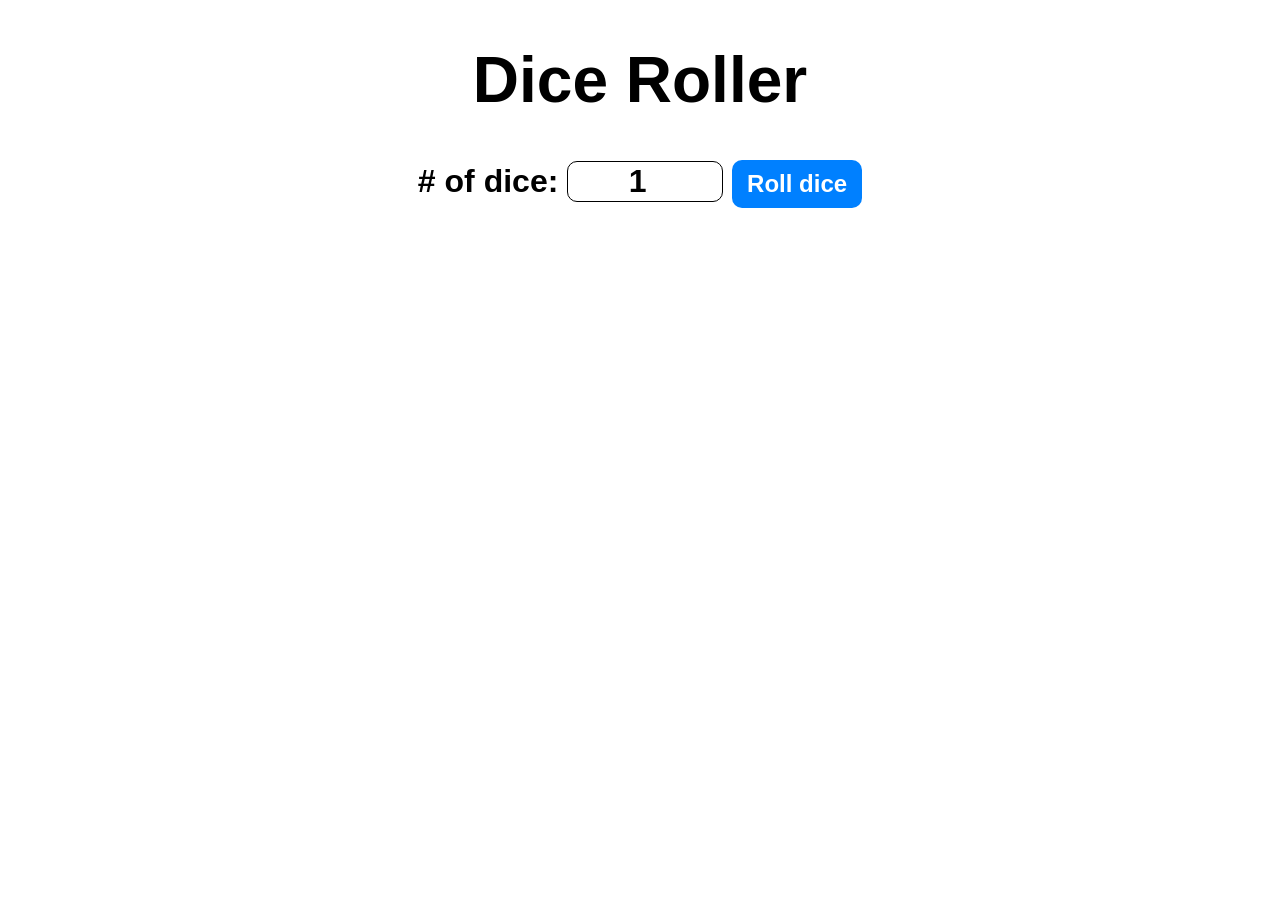
<file: dice roller program/index.html>
<!DOCTYPE html>
<html lang="en">
<head>
    <meta charset="UTF-8">
    <meta name="viewport" content="width=device-width, initial-scale=1.0">
    <link rel="stylesheet" href="style.css">
    <title>Dice Roller</title>
</head>
<body>

    <div id="container">
        <h1>Dice Roller</h1>
        <label># of dice:</label>
        <input type="number" value="1" min="1" id="numOfDice">
        <button onclick="rollDice()">Roll dice</button>
        <div id="diceResult"></div>
        <div id="diceImages"></div>
    </div>



    <script src="script.js"></script>
</body>
</html>
</file>
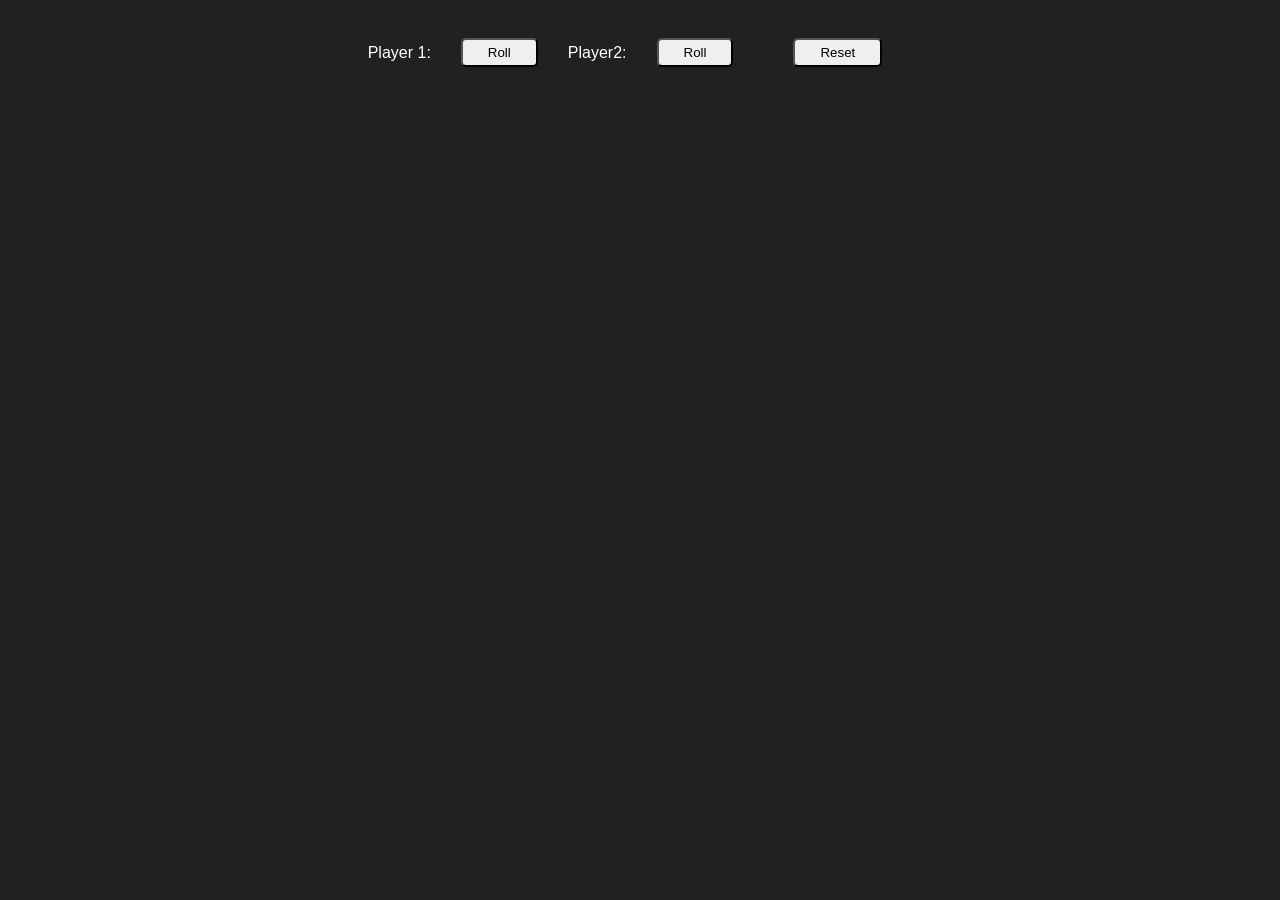
<file: dice/index.html>
<!DOCTYPE html>
<html lang="en">
<head>
    <meta charset="UTF-8">
    <meta name="viewport" content="width=device-width, initial-scale=1.0">
    <link rel="stylesheet" href="style.css">
    <title>Document</title>
</head>
<body>

    <div class="all">
        <label for="playerRoll1">Player 1:</label>
        <button id="playerRoll1">Roll</button><br>

        <label for="playerRoll2">Player2: </label>
        <button id="playerRoll2">Roll</button><br>
        <button id="reset">Reset</button>
    </div>
    <div class="results">
        <p id="result1"></p>
        <p id="result2"></p>
    </div>
    <p id="winnerPlayer"></p>

    <script src="script.js"></script>
</body>
</html>
</file>
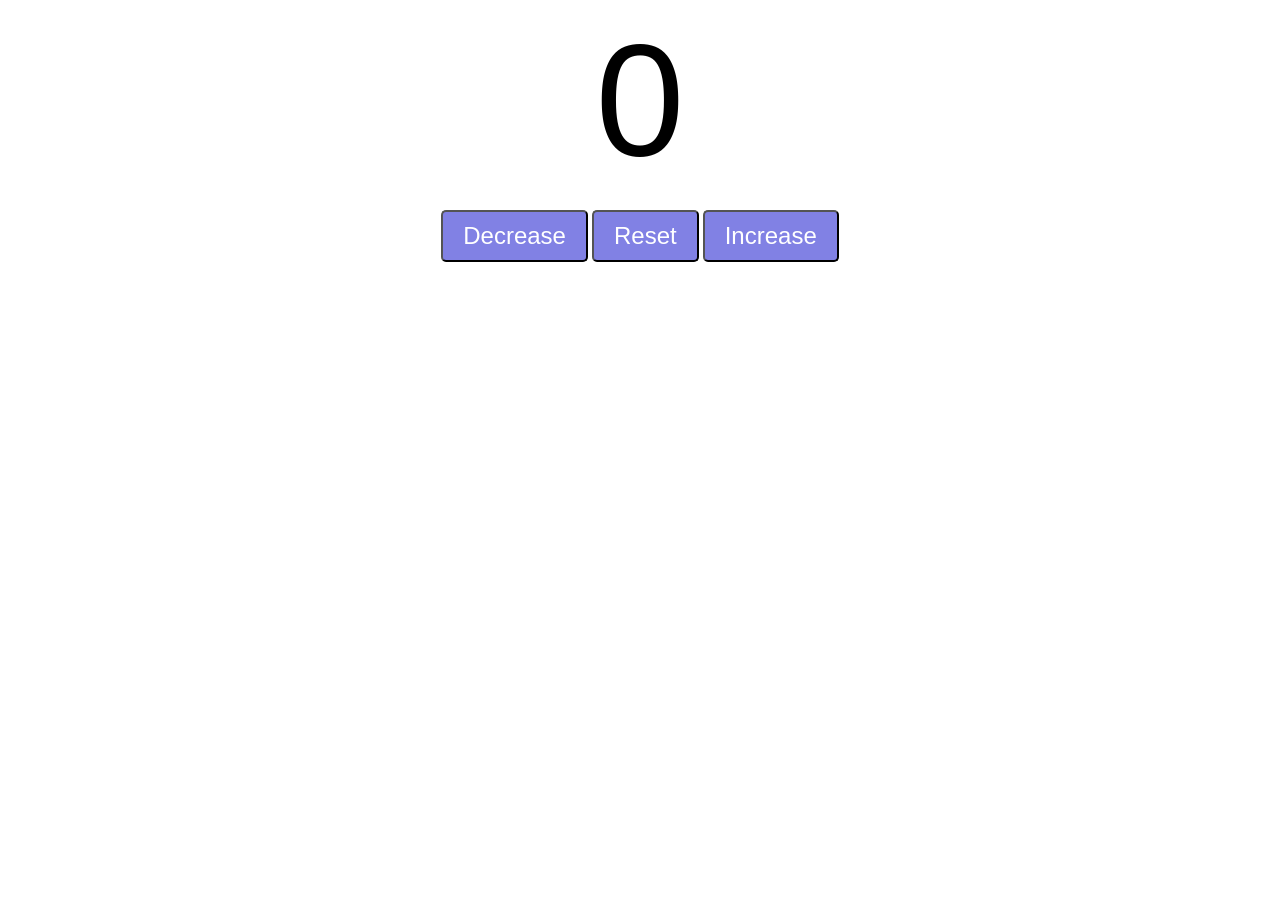
<file: első/index.html>
<!DOCTYPE html>
<html lang="en">
<head>
    <meta charset="UTF-8">
    <meta name="viewport" content="width=device-width, initial-scale=1.0">
    <link rel="stylesheet" href="index.css">
    <title>Document</title>
</head>
<body>

    <label id="countLabel">0</label><br>
    <div id="btnContainer">
        <button class="buttons" id="decreaseBtn">Decrease</button>
        <button class="buttons" id="resetBtn">Reset</button>
        <button class="buttons" id="increaseBtn">Increase</button>
    
    </div>


    <script src="script.js"></script>
</body>
</html>
</file>
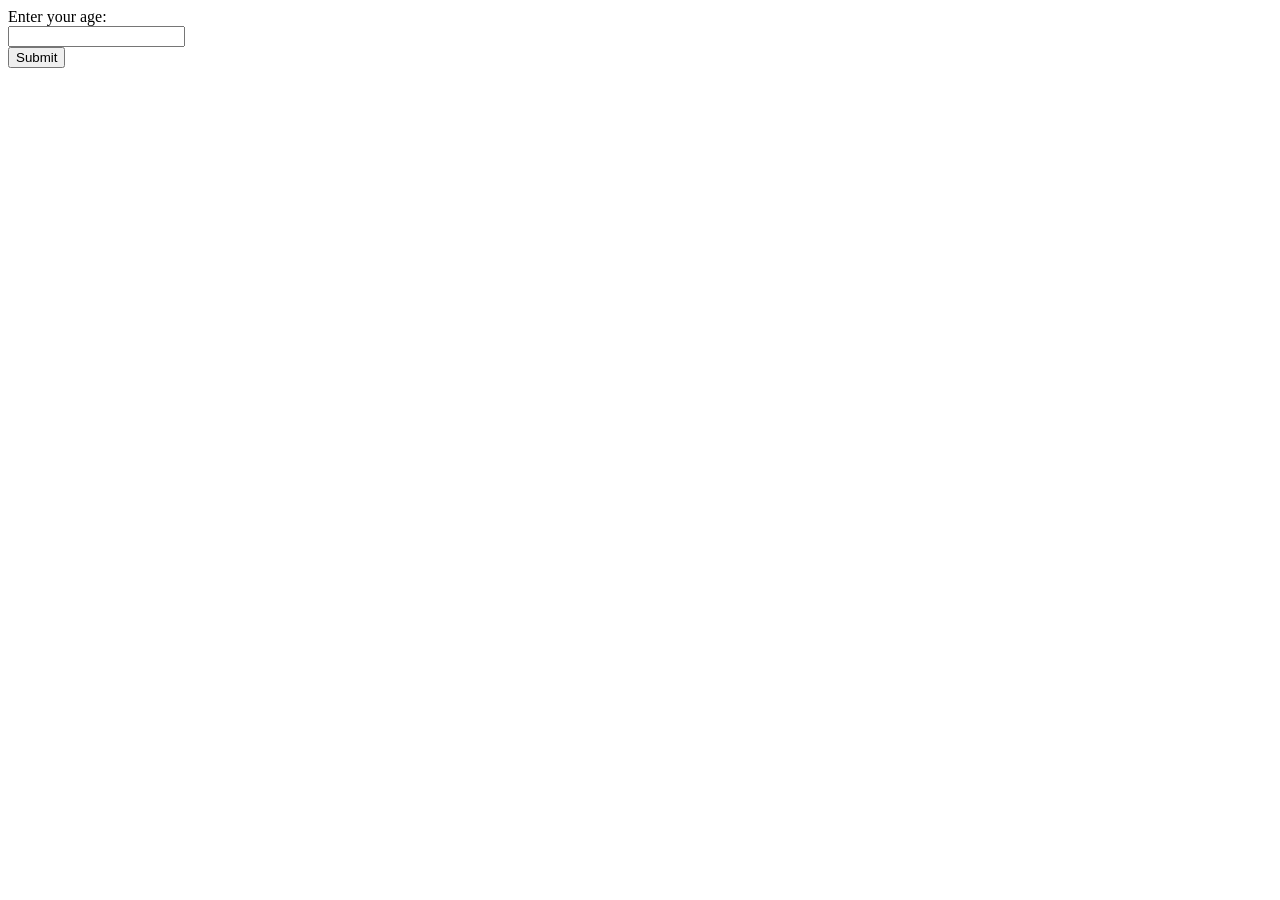
<file: if statements/index.html>
<!DOCTYPE html>
<html lang="en">
<head>
    <meta charset="UTF-8">
    <meta name="viewport" content="width=device-width, initial-scale=1.0">
    <link rel="stylesheet" href="style.css">
    <title>Document</title>
</head>
<body>
    
    <label>Enter your age: </label><br>
    <input type="text" id="myText"><br>
    <button id="mySubmit">Submit</button>
    <p id="resultElement"></p>
    
    <script src="script.js"></script>
</body>
</html>
</file>
<file: dice roller program/style.css>
#container {
    font-family: 'Arial',sans-serif;
    text-align: center;
    font-size: 2rem;
    font-weight: bold;
}

button {
    font-size: 1.5rem;
    padding: 10px 15px;
    border-radius: 10px;
    border: none;
    background-color: hsl(210, 100%, 50%);
    color: white;
    font-weight: bold;
    cursor: pointer ;
    transition: 0.3s ease;
}

button:hover {
    background-color: hsl(200, 100%, 49%);
}

button:active{
    background-color: hsl(200, 100%, 70%)
}

input {
    font-size: 2rem;
    width: 150px;
    text-align: center;
    font-weight: bold;
    border: 1px solid black;
    border-radius: 10px;
}
</file>
<file: dice/style.css>
body {
    font-family: Arial, Helvetica, sans-serif;
    background: #212121;
    color: #fff;
}

.all {
    display:flex;
    flex-direction: row;
    justify-content: center;
    align-items: center;
    text-align: center;
}

button {
    margin: 30px;
    border-radius: 5px;
    padding: 5px 25px;
}

.results {
    display: flex;
    flex-direction: row;
    gap:100px;
    justify-content: center;
    align-items: center;
    text-align: center;
}
</file>
<file: első/index.css>
#countLabel {
    display: block;
    text-align: center;
    font-size: 10rem;
    font-family: Helvetica, sans-serif;
}

#btnContainer {
    text-align: center;
}

.buttons {
    padding: 10px 20px;
    font-size: 1.5rem;
    color: #fff;
    background: hsl(240, 65%, 70%);
    border-radius: 5px;
    cursor: pointer;
    transition: background 0.3s ease;
}

.buttons:hover {
    background: hsl(240, 27%, 48%);
}
</file>
<file: if statements/style.css>

</file>
